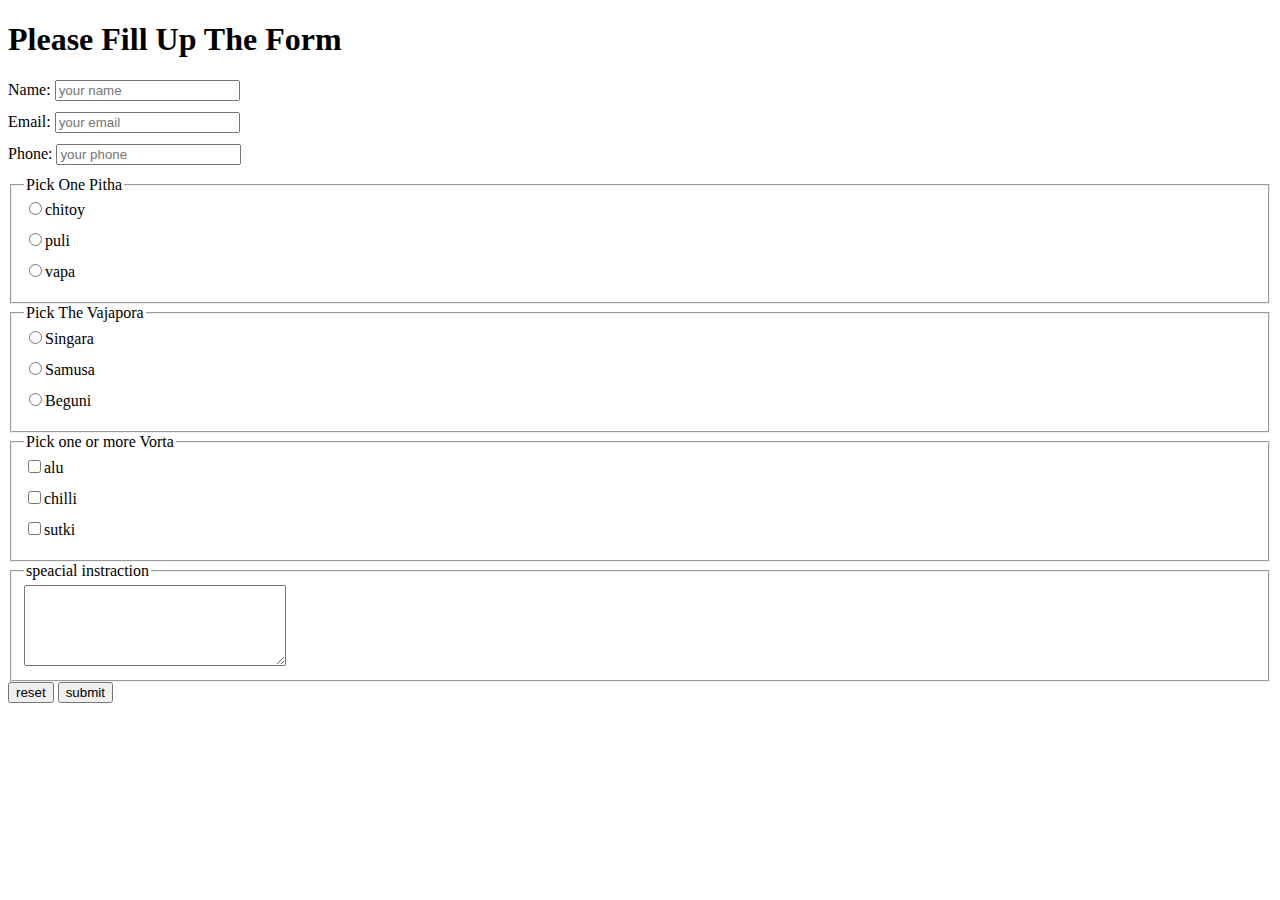
<file: img/index.html>
<!DOCTYPE html>
<html lang="en">
<head>
    <meta charset="UTF-8">
    <meta http-equiv="X-UA-Compatible" content="IE=edge">
    <meta name="viewport" content="width=device-width, initial-scale=1.0">
    <title>Form</title>
    <link rel="stylesheet" href="../index.css">
</head>
<body>
    <h1>Please Fill Up The Form</h1>
    <form action="">
        <label for="">Name:
            <input type="text" name="" id="" placeholder="your name">
        </label>
        <label for="">Email:
            <input type="email" name="" id="" placeholder="your email">
        </label>
        <label for="">Phone:
            <input type="text" name="" id="" placeholder="your phone">
        </label>
       <fieldset>
            <legend>Pick One Pitha</legend>
            <label for="chitoy">
                <input type="radio" name="pitha" id="chitoy">chitoy
            </label>
            <label for="puli">
                <input type="radio" name="pitha" id="puli">puli
            </label>
            <label for="vapa">
                <input type="radio" name="pitha" id="vapa">vapa
            </label>
       </fieldset>
       <fieldset>
            <legend>Pick The Vajapora</legend>
           <label for="singara">
                <input type="radio" name="vajapora" id="singara">Singara
           </label>
           <label for="samusa">
                <input type="radio" name="vajapora" id="samusa">Samusa
           </label>
           <label for="beguni">
                <input type="radio" name="vajapora" id="beguni">Beguni
           </label>
       </fieldset>
       <fieldset>
            <legend>Pick one or more Vorta</legend>
            <label for="alu">
                <input type="checkbox" name="vorta" id="alu">alu
            </label>
            <label for="chilli">
                <input type="checkbox" name="vorta" id="chilli">chilli
            </label>
            <label for="sutki">
                <input type="checkbox" name="vorta" id="sutki">sutki
            </label>
       </fieldset>
      <fieldset>
            <legend>speacial instraction</legend>
            <textarea name="" id="" cols="30" rows="5"></textarea>
      </fieldset>
       <input type="reset" value="reset">
       <input type="submit" value="submit">
    </form>
</body>
</html>
</file>
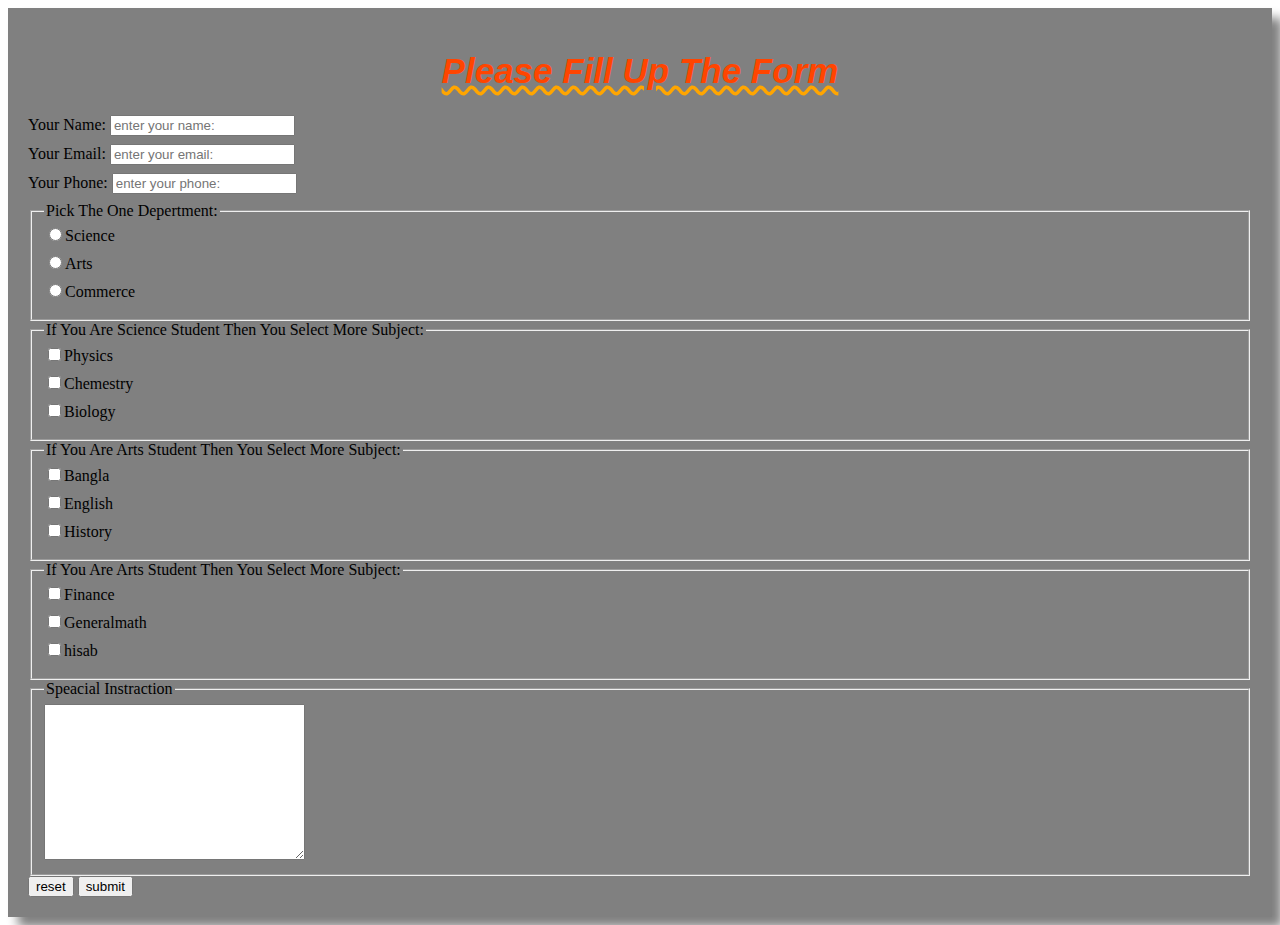
<file: app.html>
<!DOCTYPE html>
<html lang="en">
<head>
    <meta charset="UTF-8">
    <meta http-equiv="X-UA-Compatible" content="IE=edge">
    <meta name="viewport" content="width=device-width, initial-scale=1.0">
    <title>APP</title>
    <link rel="stylesheet" href="css/app.css">
</head>
<body>
    <header>

    </header>
    <main>
        <section>
            <h1>Please Fill Up The Form</h1>
            <form action="">
                <label for="">Your Name:
                    <input type="text" name="" id="" placeholder="enter your name:">
                </label>
                <label for="">Your Email:
                    <input type="email" name="" id="" placeholder="enter your email:">
                </label>
                <label for="">Your Phone:
                    <input type="text" name="" id="" placeholder="enter your phone:">
                </label>
                <fieldset>
                    <legend>Pick The One Depertment:</legend>
                    <label for="science">
                        <input type="radio" name="depertment" id="science">Science
                    </label>
                    <label for="arts">
                        <input type="radio" name="depertment" id="arts">Arts
                    </label>
                    <label for="commerce">
                        <input type="radio" name="depertment" id="commerce">Commerce
                    </label>
                </fieldset>
                <fieldset>
                    <legend>If You Are Science Student Then You Select More Subject:</legend>
                    <label for="physics">
                        <input type="checkbox" name="" id="physics">Physics
                    </label>
                    <label for="chemestry">
                        <input type="checkbox" name="" id="chemestry">Chemestry  
                    </label>
                    <label for="biology">
                        <input type="checkbox" name="" id="biology">Biology
                    </label>
                </fieldset>
                <fieldset>
                    <legend>If You Are Arts Student Then You Select More Subject:</legend>
                    <label for="bangla">
                        <input type="checkbox" name="" id="bangla">Bangla
                    </label>
                    <label for="english">
                        <input type="checkbox" name="" id="english">English
                    </label>
                    <label for="history">
                        <input type="checkbox" name="" id="history">History
                    </label>
                </fieldset>
                <fieldset>
                    <legend>If You Are Arts Student Then You Select More Subject: </legend>
                    <label for="finance">
                        <input type="checkbox" name="" id="finance">Finance
                    </label>
                    <label for="generalmath">
                        <input type="checkbox" name="" id="generalmath">Generalmath
                    </label>
                    <label for="hisab">
                        <input type="checkbox" name="" id="hisab">hisab
                    </label>
                </fieldset>
                <fieldset>
                    <legend>Speacial Instraction</legend>
                    <textarea name="" id="" cols="30" rows="10"></textarea>
                </fieldset>
                <input type="reset" value="reset">
                <input type="submit" value="submit">
            </form>
        </section>
    </main>
    <footer>

    </footer>
</body>
</html>
</file>
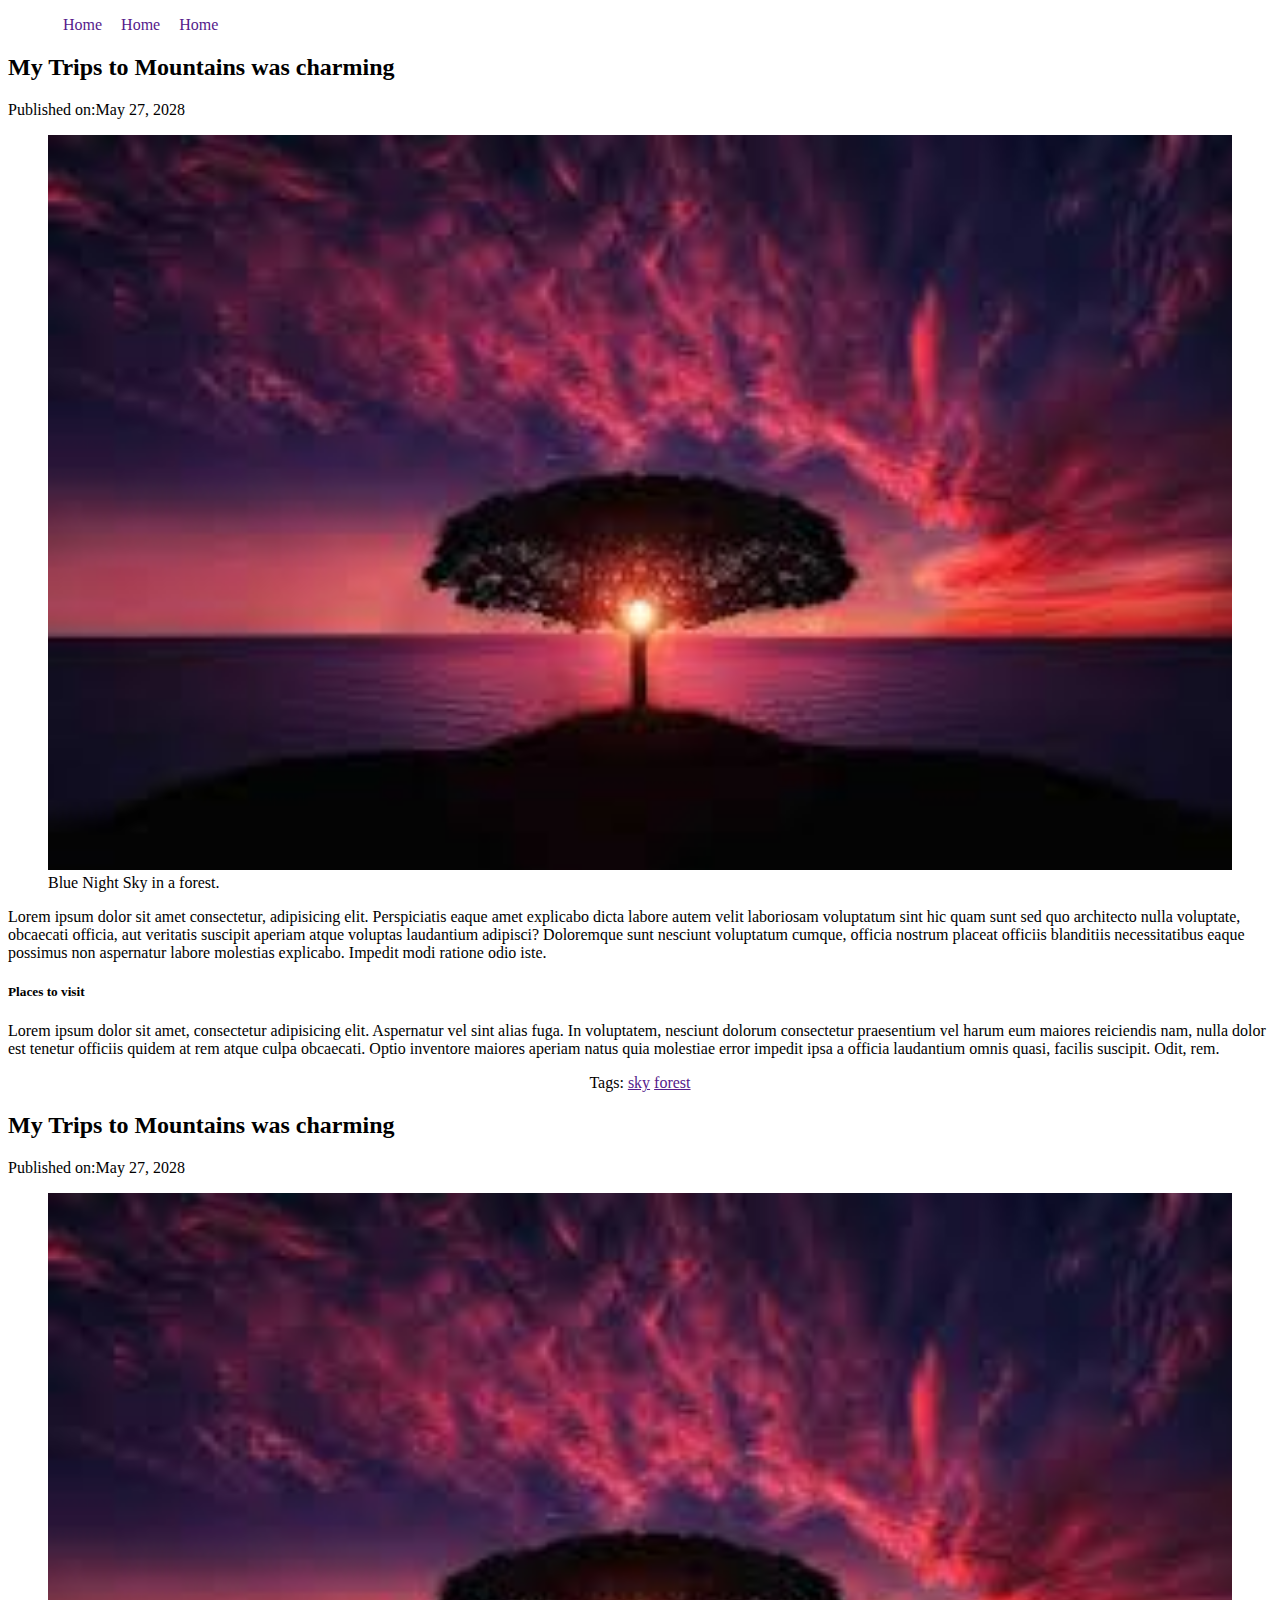
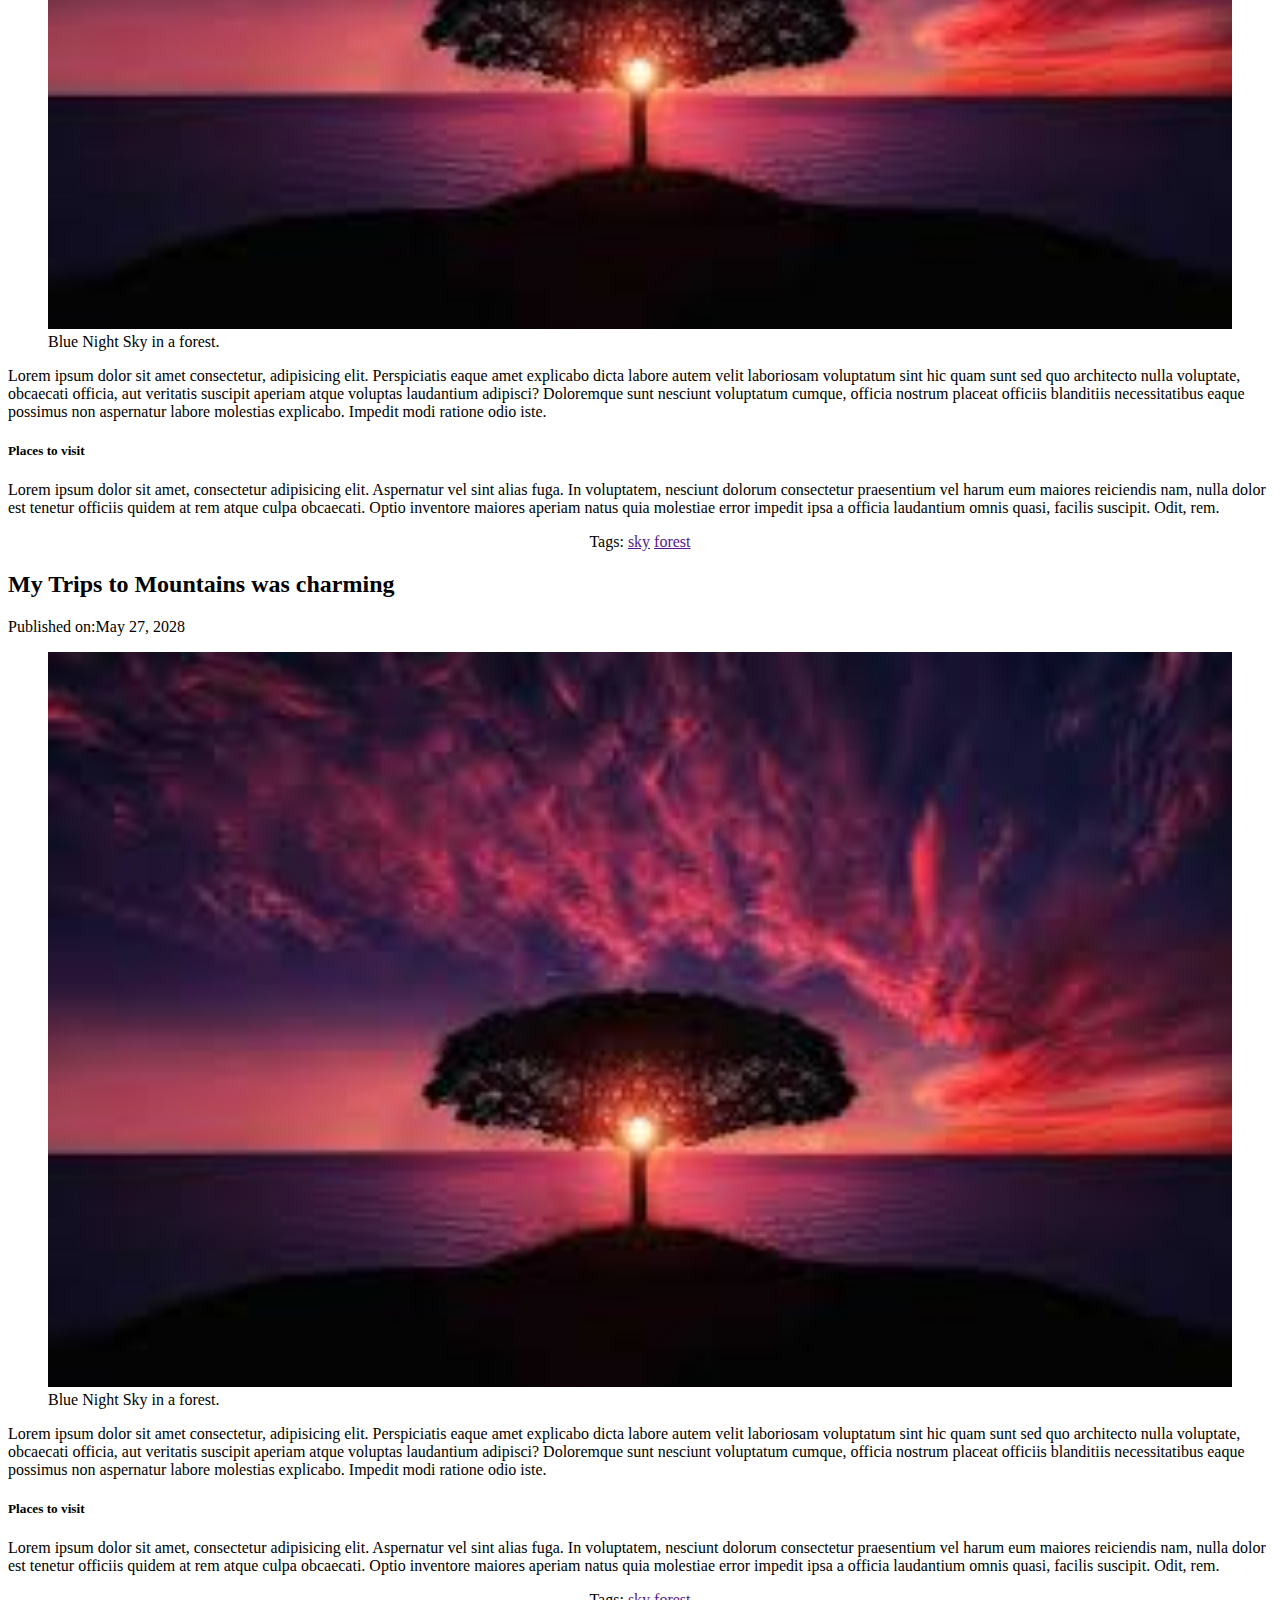
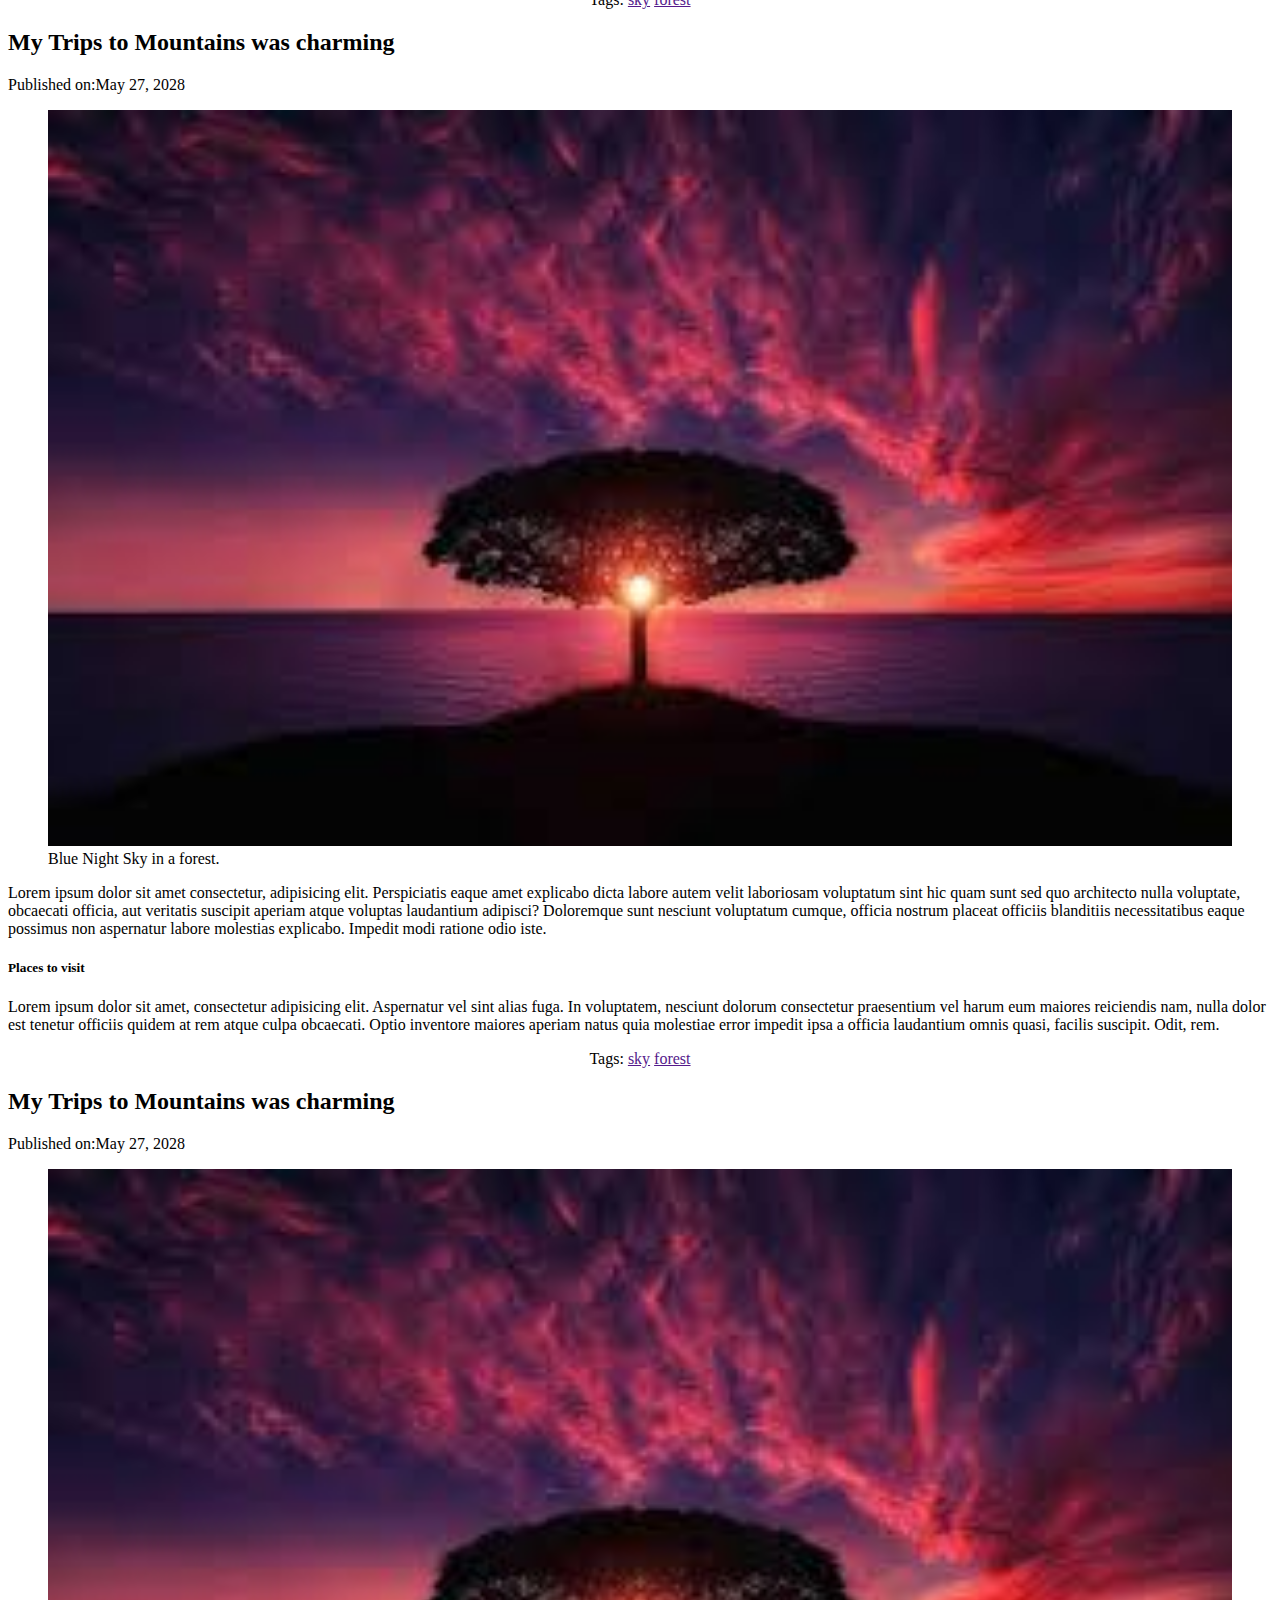
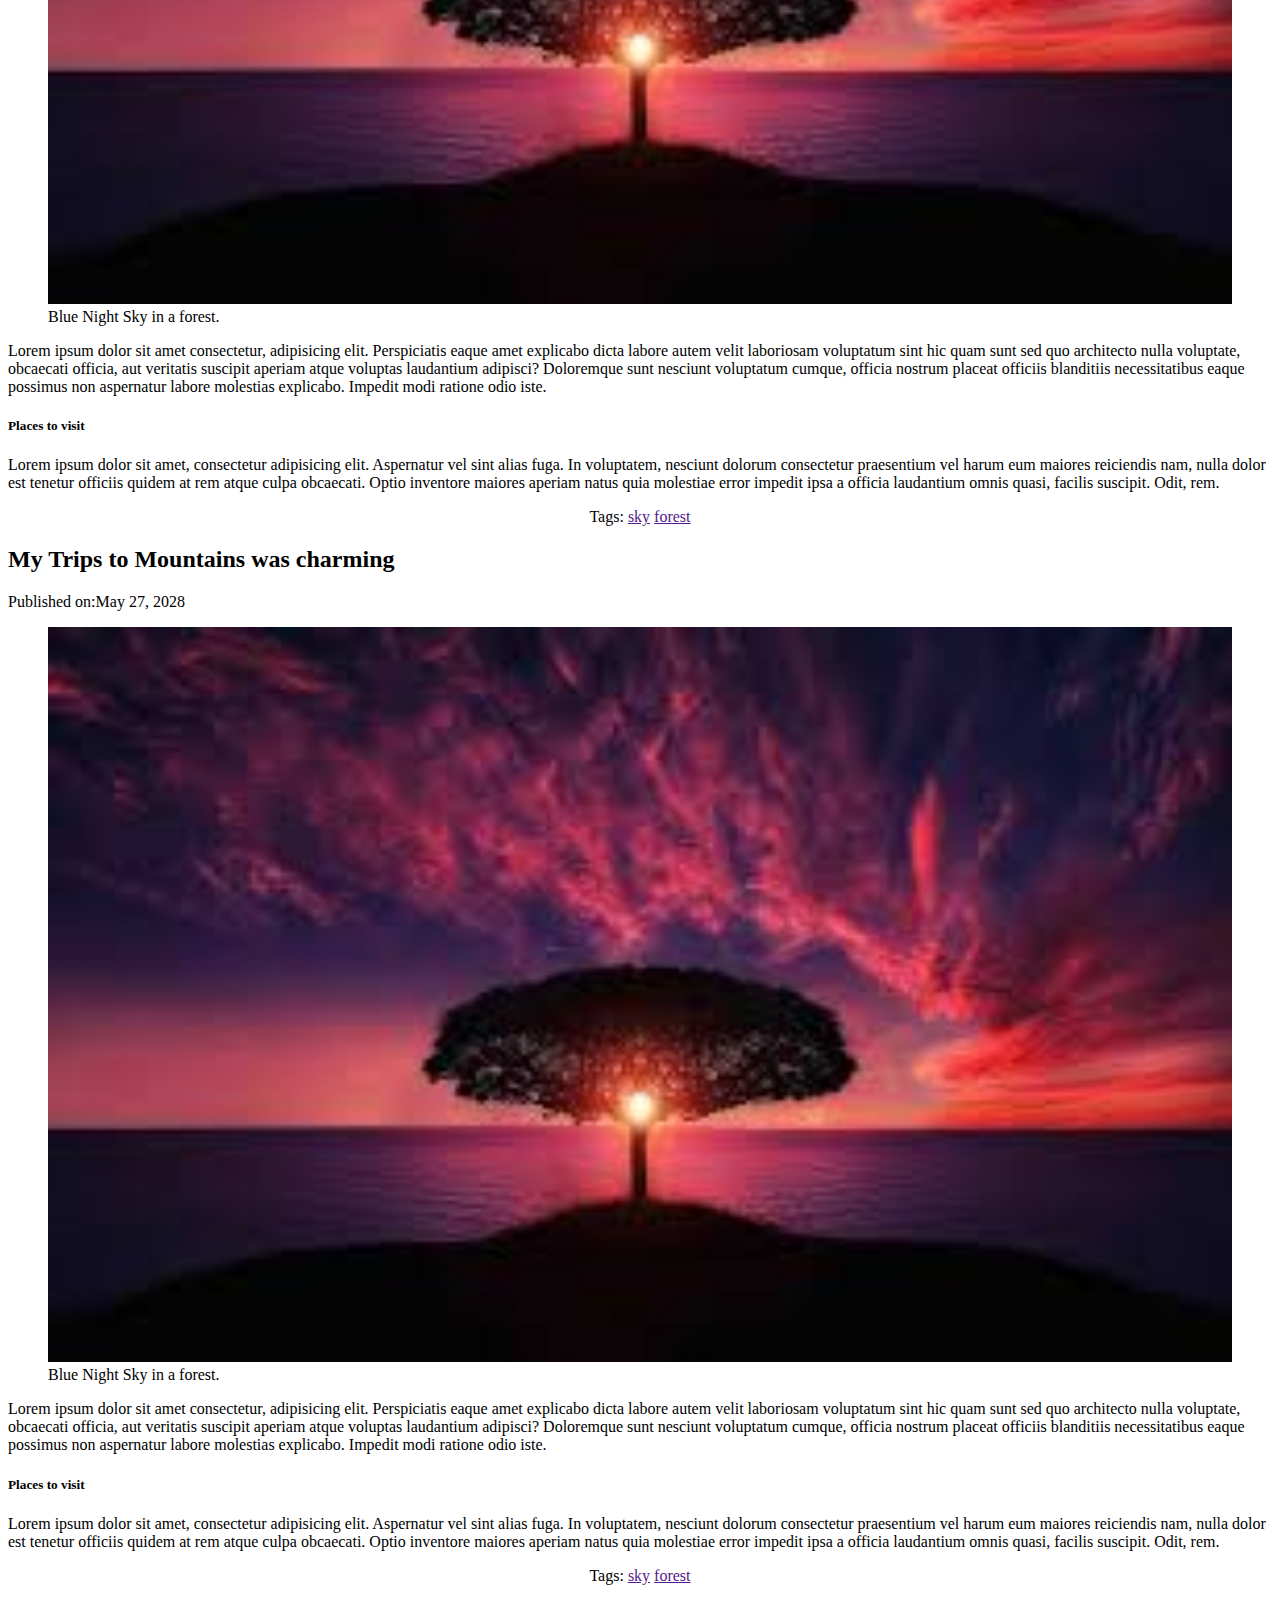
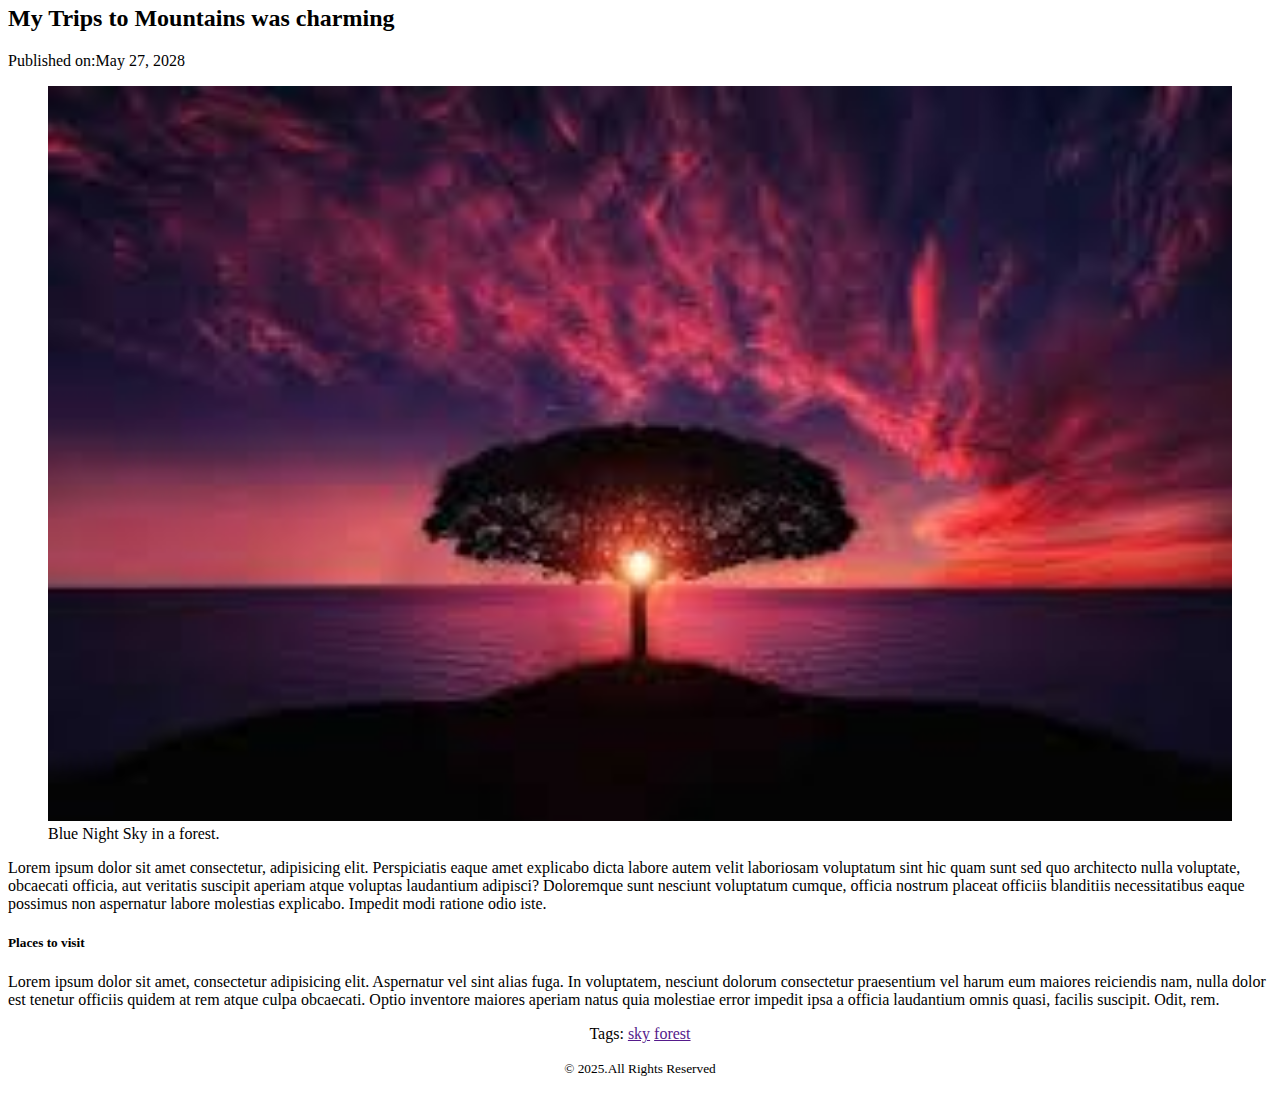
<file: blog.html>
<!DOCTYPE html>
<html lang="en">
<head>
    <meta charset="UTF-8">
    <meta http-equiv="X-UA-Compatible" content="IE=edge">
    <meta name="viewport" content="width=device-width, initial-scale=1.0">
    <title>Document</title>
    <link rel="stylesheet" href="css/blog.css">
</head>
<body>
    <header>
        <nav>
            <ul>
                <li><a href="">Home</a></li>
                <li><a href="">Home</a></li>
                <li><a href="">Home</a></li>
            </ul>
        </nav>
    </header>
    <main>
        <article>
            <header>
                <h2>My Trips to Mountains was charming</h2>
                <p>Published on:May 27, 2028 </p>
            </header>
            <figure>
                <img width="100%" src="img/sky.jpg" alt="">
                <figcaption>Blue Night Sky in a forest.</figcaption>
            </figure>
            <section>
                <p>Lorem ipsum dolor sit amet consectetur, adipisicing elit. Perspiciatis eaque amet explicabo dicta labore autem velit laboriosam voluptatum sint hic quam sunt sed quo architecto nulla voluptate, obcaecati officia, aut veritatis suscipit aperiam atque voluptas laudantium adipisci? Doloremque sunt nesciunt voluptatum cumque, officia nostrum placeat officiis blanditiis necessitatibus eaque possimus non aspernatur labore molestias explicabo. Impedit modi ratione odio iste.</p>
            </section>
            <section>
                <h5>Places to visit</h5>
                <p>Lorem ipsum dolor sit amet, consectetur adipisicing elit. Aspernatur vel sint alias fuga. In voluptatem, nesciunt dolorum consectetur praesentium vel harum eum maiores reiciendis nam, nulla dolor est tenetur officiis quidem at rem atque culpa obcaecati. Optio inventore maiores aperiam natus quia molestiae error impedit ipsa a officia laudantium omnis quasi, facilis suscipit. Odit, rem.</p>
            </section>
            <footer>
                <p>
                    Tags: <a href="">sky</a>
                    <a href="">forest</a>
                </p>
               
            </footer>
        </article>
        <article>
            <header>
                <h2>My Trips to Mountains was charming</h2>
                <p>Published on:May 27, 2028 </p>
            </header>
            <figure>
                <img width="100%" src="img/sky.jpg" alt="">
                <figcaption>Blue Night Sky in a forest.</figcaption>
            </figure>
            <section>
                <p>Lorem ipsum dolor sit amet consectetur, adipisicing elit. Perspiciatis eaque amet explicabo dicta labore autem velit laboriosam voluptatum sint hic quam sunt sed quo architecto nulla voluptate, obcaecati officia, aut veritatis suscipit aperiam atque voluptas laudantium adipisci? Doloremque sunt nesciunt voluptatum cumque, officia nostrum placeat officiis blanditiis necessitatibus eaque possimus non aspernatur labore molestias explicabo. Impedit modi ratione odio iste.</p>
            </section>
            <section>
                <h5>Places to visit</h5>
                <p>Lorem ipsum dolor sit amet, consectetur adipisicing elit. Aspernatur vel sint alias fuga. In voluptatem, nesciunt dolorum consectetur praesentium vel harum eum maiores reiciendis nam, nulla dolor est tenetur officiis quidem at rem atque culpa obcaecati. Optio inventore maiores aperiam natus quia molestiae error impedit ipsa a officia laudantium omnis quasi, facilis suscipit. Odit, rem.</p>
            </section>
            <footer>
                <p>
                    Tags: <a href="">sky</a>
                    <a href="">forest</a>
                </p>
               
            </footer>
        </article>
        <article>
            <header>
                <h2>My Trips to Mountains was charming</h2>
                <p>Published on:May 27, 2028 </p>
            </header>
            <figure>
                <img width="100%" src="img/sky.jpg" alt="">
                <figcaption>Blue Night Sky in a forest.</figcaption>
            </figure>
            <section>
                <p>Lorem ipsum dolor sit amet consectetur, adipisicing elit. Perspiciatis eaque amet explicabo dicta labore autem velit laboriosam voluptatum sint hic quam sunt sed quo architecto nulla voluptate, obcaecati officia, aut veritatis suscipit aperiam atque voluptas laudantium adipisci? Doloremque sunt nesciunt voluptatum cumque, officia nostrum placeat officiis blanditiis necessitatibus eaque possimus non aspernatur labore molestias explicabo. Impedit modi ratione odio iste.</p>
            </section>
            <section>
                <h5>Places to visit</h5>
                <p>Lorem ipsum dolor sit amet, consectetur adipisicing elit. Aspernatur vel sint alias fuga. In voluptatem, nesciunt dolorum consectetur praesentium vel harum eum maiores reiciendis nam, nulla dolor est tenetur officiis quidem at rem atque culpa obcaecati. Optio inventore maiores aperiam natus quia molestiae error impedit ipsa a officia laudantium omnis quasi, facilis suscipit. Odit, rem.</p>
            </section>
            <footer>
                <p>
                    Tags: <a href="">sky</a>
                    <a href="">forest</a>
                </p>
               
            </footer>
        </article>
        <article>
            <header>
                <h2>My Trips to Mountains was charming</h2>
                <p>Published on:May 27, 2028 </p>
            </header>
            <figure>
                <img width="100%" src="img/sky.jpg" alt="">
                <figcaption>Blue Night Sky in a forest.</figcaption>
            </figure>
            <section>
                <p>Lorem ipsum dolor sit amet consectetur, adipisicing elit. Perspiciatis eaque amet explicabo dicta labore autem velit laboriosam voluptatum sint hic quam sunt sed quo architecto nulla voluptate, obcaecati officia, aut veritatis suscipit aperiam atque voluptas laudantium adipisci? Doloremque sunt nesciunt voluptatum cumque, officia nostrum placeat officiis blanditiis necessitatibus eaque possimus non aspernatur labore molestias explicabo. Impedit modi ratione odio iste.</p>
            </section>
            <section>
                <h5>Places to visit</h5>
                <p>Lorem ipsum dolor sit amet, consectetur adipisicing elit. Aspernatur vel sint alias fuga. In voluptatem, nesciunt dolorum consectetur praesentium vel harum eum maiores reiciendis nam, nulla dolor est tenetur officiis quidem at rem atque culpa obcaecati. Optio inventore maiores aperiam natus quia molestiae error impedit ipsa a officia laudantium omnis quasi, facilis suscipit. Odit, rem.</p>
            </section>
            <footer>
                <p>
                    Tags: <a href="">sky</a>
                    <a href="">forest</a>
                </p>
               
            </footer>
        </article>
        <article>
            <header>
                <h2>My Trips to Mountains was charming</h2>
                <p>Published on:May 27, 2028 </p>
            </header>
            <figure>
                <img width="100%" src="img/sky.jpg" alt="">
                <figcaption>Blue Night Sky in a forest.</figcaption>
            </figure>
            <section>
                <p>Lorem ipsum dolor sit amet consectetur, adipisicing elit. Perspiciatis eaque amet explicabo dicta labore autem velit laboriosam voluptatum sint hic quam sunt sed quo architecto nulla voluptate, obcaecati officia, aut veritatis suscipit aperiam atque voluptas laudantium adipisci? Doloremque sunt nesciunt voluptatum cumque, officia nostrum placeat officiis blanditiis necessitatibus eaque possimus non aspernatur labore molestias explicabo. Impedit modi ratione odio iste.</p>
            </section>
            <section>
                <h5>Places to visit</h5>
                <p>Lorem ipsum dolor sit amet, consectetur adipisicing elit. Aspernatur vel sint alias fuga. In voluptatem, nesciunt dolorum consectetur praesentium vel harum eum maiores reiciendis nam, nulla dolor est tenetur officiis quidem at rem atque culpa obcaecati. Optio inventore maiores aperiam natus quia molestiae error impedit ipsa a officia laudantium omnis quasi, facilis suscipit. Odit, rem.</p>
            </section>
            <footer>
                <p>
                    Tags: <a href="">sky</a>
                    <a href="">forest</a>
                </p>
               
            </footer>
        </article>
        <article>
            <header>
                <h2>My Trips to Mountains was charming</h2>
                <p>Published on:May 27, 2028 </p>
            </header>
            <figure>
                <img width="100%" src="img/sky.jpg" alt="">
                <figcaption>Blue Night Sky in a forest.</figcaption>
            </figure>
            <section>
                <p>Lorem ipsum dolor sit amet consectetur, adipisicing elit. Perspiciatis eaque amet explicabo dicta labore autem velit laboriosam voluptatum sint hic quam sunt sed quo architecto nulla voluptate, obcaecati officia, aut veritatis suscipit aperiam atque voluptas laudantium adipisci? Doloremque sunt nesciunt voluptatum cumque, officia nostrum placeat officiis blanditiis necessitatibus eaque possimus non aspernatur labore molestias explicabo. Impedit modi ratione odio iste.</p>
            </section>
            <section>
                <h5>Places to visit</h5>
                <p>Lorem ipsum dolor sit amet, consectetur adipisicing elit. Aspernatur vel sint alias fuga. In voluptatem, nesciunt dolorum consectetur praesentium vel harum eum maiores reiciendis nam, nulla dolor est tenetur officiis quidem at rem atque culpa obcaecati. Optio inventore maiores aperiam natus quia molestiae error impedit ipsa a officia laudantium omnis quasi, facilis suscipit. Odit, rem.</p>
            </section>
            <footer>
                <p>
                    Tags: <a href="">sky</a>
                    <a href="">forest</a>
                </p>
               
            </footer>
        </article>
        <article>
            <header>
                <h2>My Trips to Mountains was charming</h2>
                <p>Published on:May 27, 2028 </p>
            </header>
            <figure>
                <img width="100%" src="img/sky.jpg" alt="">
                <figcaption>Blue Night Sky in a forest.</figcaption>
            </figure>
            <section>
                <p>Lorem ipsum dolor sit amet consectetur, adipisicing elit. Perspiciatis eaque amet explicabo dicta labore autem velit laboriosam voluptatum sint hic quam sunt sed quo architecto nulla voluptate, obcaecati officia, aut veritatis suscipit aperiam atque voluptas laudantium adipisci? Doloremque sunt nesciunt voluptatum cumque, officia nostrum placeat officiis blanditiis necessitatibus eaque possimus non aspernatur labore molestias explicabo. Impedit modi ratione odio iste.</p>
            </section>
            <section>
                <h5>Places to visit</h5>
                <p>Lorem ipsum dolor sit amet, consectetur adipisicing elit. Aspernatur vel sint alias fuga. In voluptatem, nesciunt dolorum consectetur praesentium vel harum eum maiores reiciendis nam, nulla dolor est tenetur officiis quidem at rem atque culpa obcaecati. Optio inventore maiores aperiam natus quia molestiae error impedit ipsa a officia laudantium omnis quasi, facilis suscipit. Odit, rem.</p>
            </section>
            <footer>
                <p>
                    Tags: <a href="">sky</a>
                    <a href="">forest</a>
                </p>
               
            </footer>
        </article>
    </main>
    <footer>
        <p><small> &copy; 2025.All Rights Reserved </small></p>
    </footer>
</body>
</html>
</file>
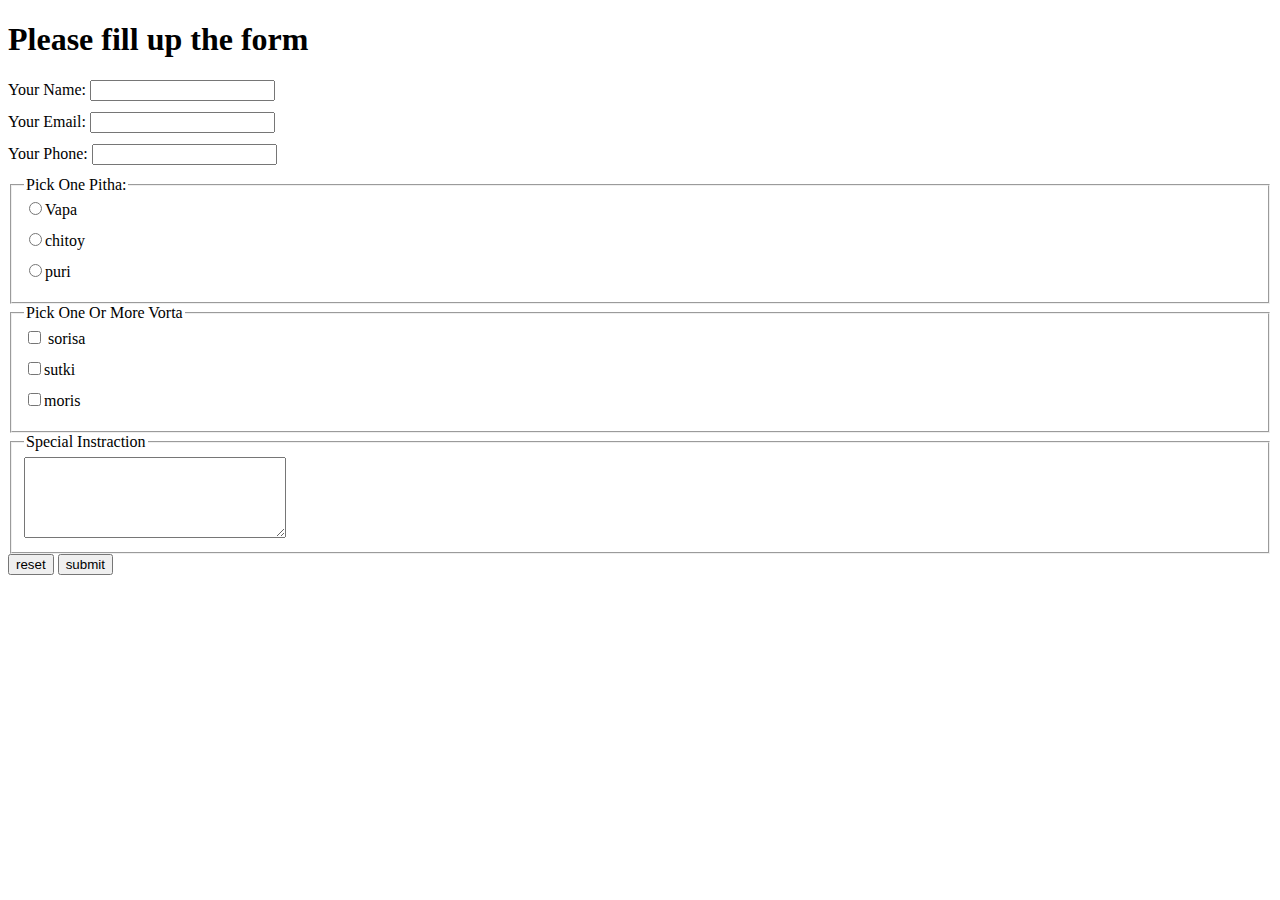
<file: form.html>
<!DOCTYPE html>
<html lang="en">
<head>
    <meta charset="UTF-8">
    <meta http-equiv="X-UA-Compatible" content="IE=edge">
    <meta name="viewport" content="width=device-width, initial-scale=1.0">
    <title>Document</title>
    <link rel="stylesheet" href="css/form.css">
</head>
<body>
    <h1>Please fill up the form</h1>
    <form action="">
       <label for="name">Your Name:
            <input type="text" name="" id="name">
       </label> 
       <label for="email">Your Email:
            <input type="email" name="" id="email">
       </label>
       <label for="phonenumber">Your Phone:
            <input type="text" name="" id="phonenumber">
       </label>
       <fieldset> 
            <legend>Pick One Pitha:</legend>
            <label for="vapa"> 
                <input type="radio" name="pitha" id="vapa">Vapa
            </label>
            <label for="chitoy">
                <input type="radio" name="pitha" id="chitoy">chitoy
            </label>
            <label for="puri">
                <input type="radio" name="pitha" id="puri">puri
            </label>
       </fieldset>
       <fieldset>
            <legend>Pick One Or More Vorta</legend>
            <label for="sorisa">
                <input type="checkbox" name="vorta" id="sorisa"> sorisa
            </label>
            <label for="sutki">
                <input type="checkbox" name="vorta" id="sutki">sutki
            </label>
            <label for="moris">
                <input type="checkbox" name="vorta" id="moris">moris
            </label>
       </fieldset>
       <fieldset>
            <legend>Special Instraction</legend>
            <textarea name="" id="" cols="30" rows="5">
            </textarea>
        </fieldset>
        <input type="reset" value="reset">
        <input type="submit" value="submit">
    </form>
</body>
</html>
</file>
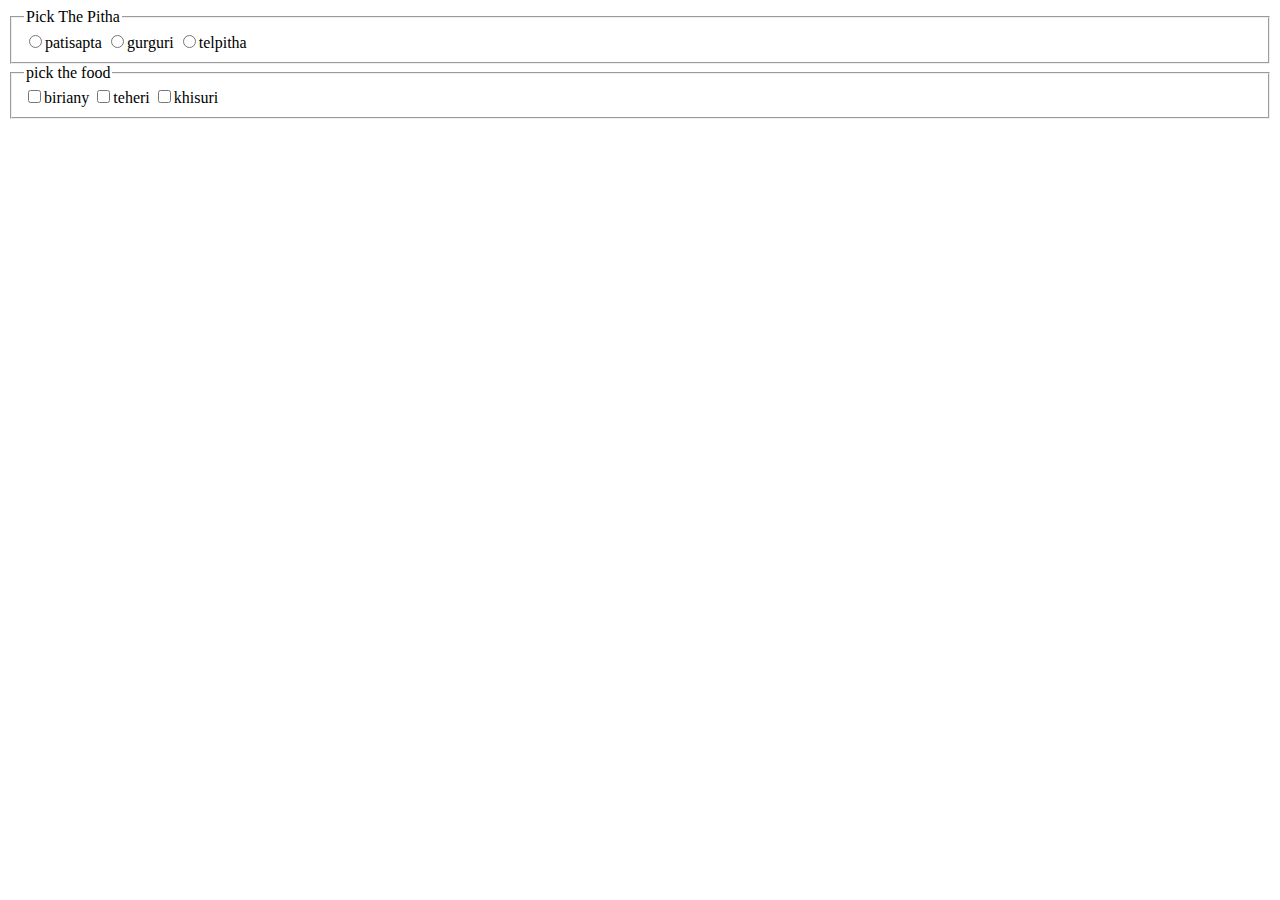
<file: prac2.html>
<!DOCTYPE html>
<html lang="en">
<head>
    <meta charset="UTF-8">
    <meta http-equiv="X-UA-Compatible" content="IE=edge">
    <meta name="viewport" content="width=device-width, initial-scale=1.0">
    <title>Document</title>
</head>
<body>
    <form action="">
        <fieldset>
            <legend>Pick The Pitha</legend>
            <input type="radio" name="pitha" id="">patisapta
            <input type="radio" name="pitha" id="">gurguri
            <input type="radio" name="pitha" id="">telpitha
        </fieldset>
        <fieldset>
            <legend>pick the food</legend>
            <input type="checkbox" name="food" id="">biriany
            <input type="checkbox" name="food" id="">teheri
            <input type="checkbox" name="food" id="">khisuri
        </fieldset>
    </form>
</body>
</html>
</file>
<file: index.css>
label{
    display: block;
    margin-bottom: 11px;
}
</file>
<file: css/app.css>
h1{
    color:orangered;
    font-size: 35px;
    font-weight: 700;
    font-style: italic;
    font-family: 'Trebuchet MS', 'Lucida Sans Unicode', 'Lucida Grande', 'Lucida Sans', Arial, sans-serif;
    text-align: center;
    text-decoration: underline wavy orange;
}
label{
    display: block;
    margin-bottom: 8px;
}
section{
    background-color: gray;
    box-shadow: 10px 10px 10px gray;
    padding:20px;
}
</file>
<file: css/blog.css>
nav > ul > li{
    display: inline;
    /* text-align: center; */
    margin-left:15px;
}
nav ul li a{
    text-decoration: none;

}
footer{
    text-align: center;
}
</file>
<file: css/form.css>
label{
    display: block;
    margin-bottom:11px;
}
</file>
